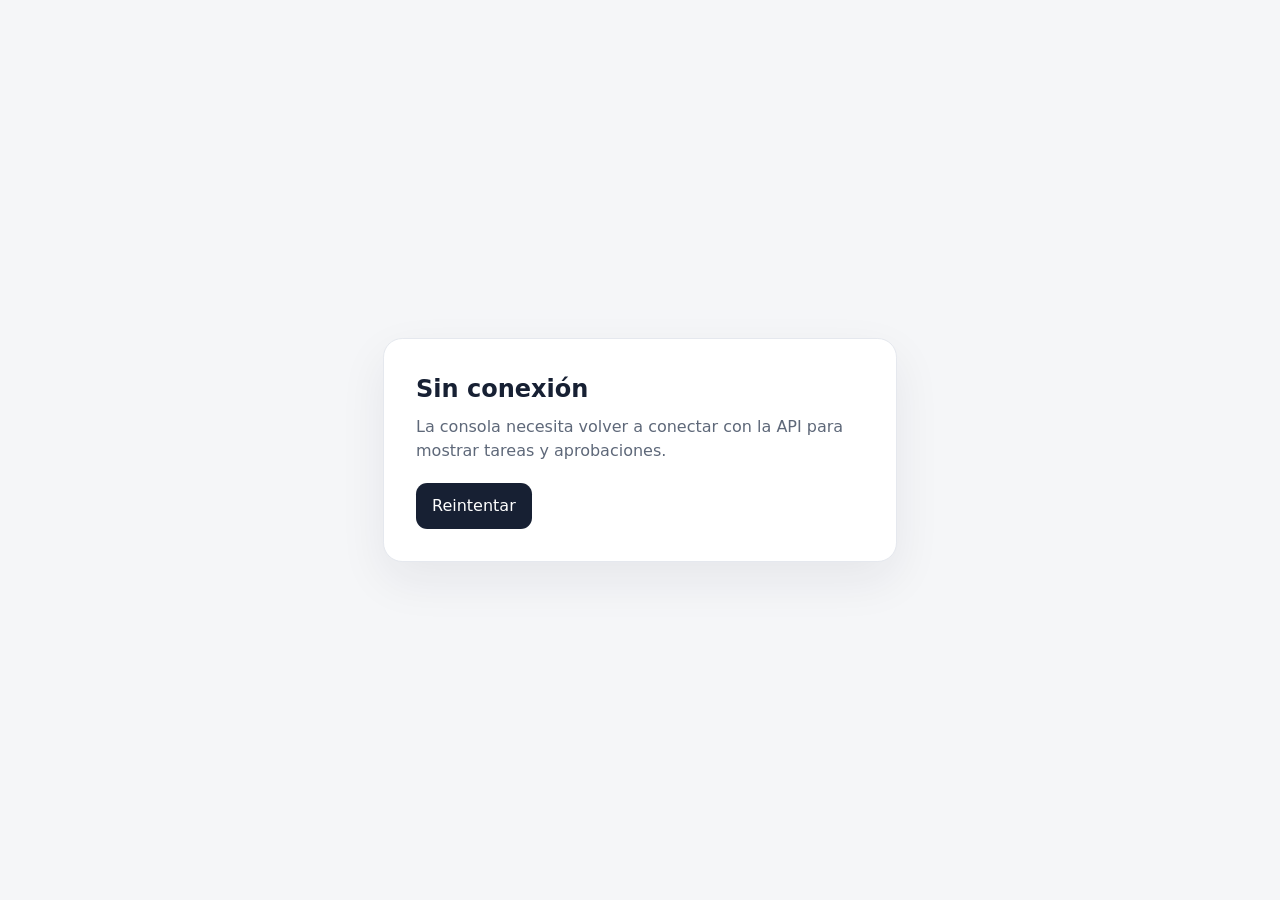
<file: app/static/offline.html>
<!doctype html>
<html lang="es">
<head>
  <meta charset="utf-8">
  <meta name="viewport" content="width=device-width,initial-scale=1">
  <meta name="theme-color" content="#101828">
  <title>Sin conexión · A2A Platform</title>
  <style>
    body{margin:0;min-height:100vh;display:grid;place-items:center;background:#f5f6f8;color:#172033;font:16px/1.5 system-ui,sans-serif}
    main{max-width:28rem;padding:2rem;background:white;border:1px solid #e5e8ee;border-radius:1.2rem;box-shadow:0 18px 48px #17203312}
    h1{font-size:1.5rem;margin:0 0 .5rem}p{color:#5e6879;margin:.5rem 0 1.25rem}a{display:inline-block;padding:.7rem 1rem;border-radius:.7rem;background:#172033;color:white;text-decoration:none}
  </style>
</head>
<body><main><h1>Sin conexión</h1><p>La consola necesita volver a conectar con la API para mostrar tareas y aprobaciones.</p><a href="/">Reintentar</a></main></body>
</html>
</file>
